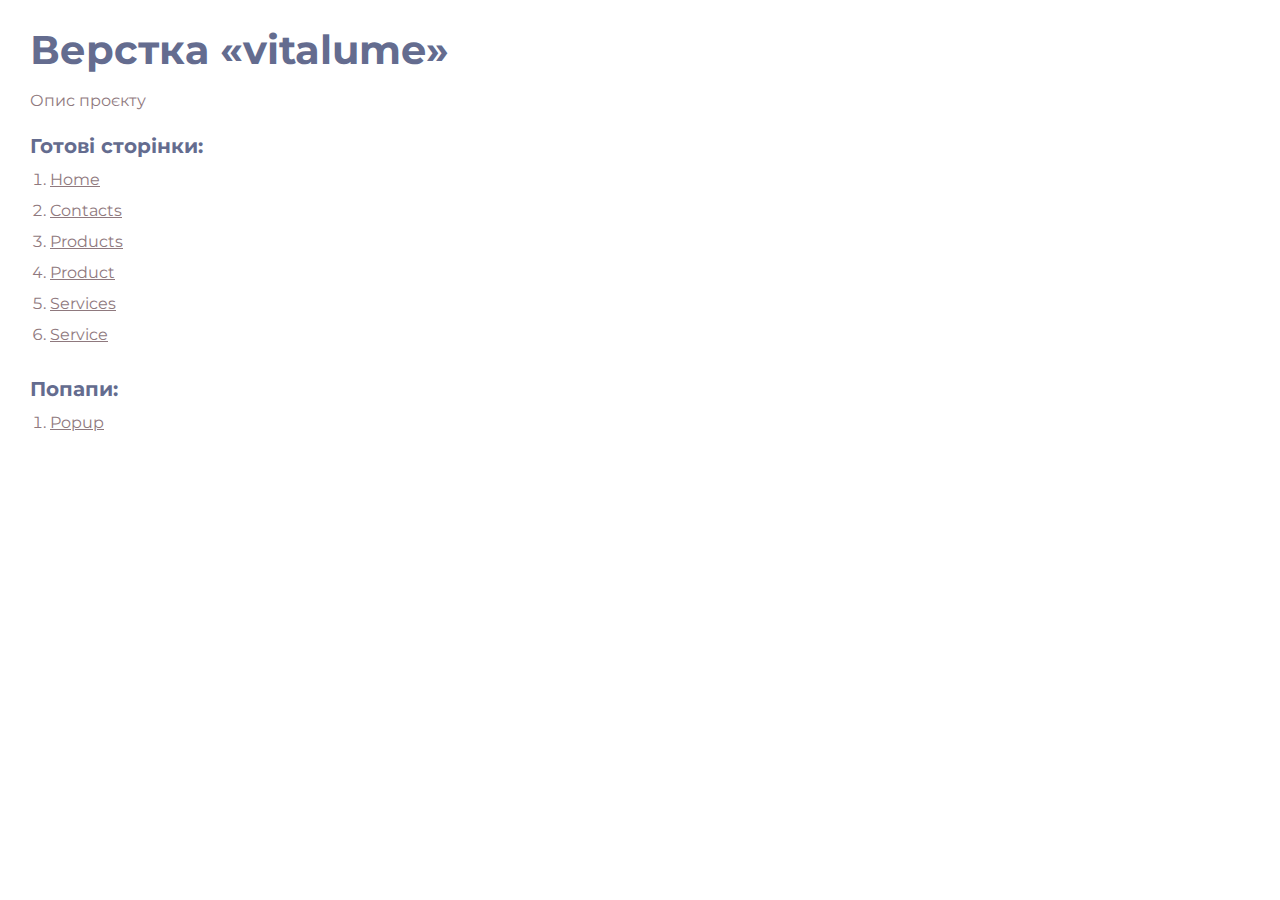
<file: nav.html>
<!DOCTYPE html>
<html>

<head>
	<meta charset="UTF-8">
	<meta name="viewport" content="width=device-width, initial-scale=1.0">
	<title>Верстка «vitalume»</title>
</head>

<body>
	<div class="rootpage">
		<h1>Верстка «vitalume»</h1>
		<div class="rootpage__info">
			Опис проєкту
		</div>
		<h2>Готові сторінки:</h2>
		<ol class="rootpage__list">
			<li><a target="_blank" href="index.html">Home</a></li>
			<li><a target="_blank" href="contacts.html">Contacts</a></li>
			<li><a target="_blank" href="products.html">Products</a></li>
			<li><a target="_blank" href="product.html">Product</a></li>
			<li><a target="_blank" href="services.html">Services</a></li>
			<li><a target="_blank" href="service.html">Service</a></li>
		</ol>
		<h2>Попапи:</h2>
		<ol class="rootpage__list">
			<li><a target="_blank" href="index.html#popup">Popup</a></li>
		</ol>
	</div>
</body>
<style>
	@charset "UTF-8";
	@import url("https://fonts.googleapis.com/css?family=Montserrat:regular,700&display=swap");

	*,
	*::before,
	*::after {
		padding: 0px;
		margin: 0px;
		border: 0px;
		box-sizing: border-box;
	}

	html,
	body {
		height: 100%;
		margin: 0;
		padding: 0;
		min-width: 320px;
		width: 100%;
		color: #8F797E;
	}

	body {
		font-family: Montserrat;
		font-size: 100%;
		line-height: 1;
		font-size: 1rem;
	}

	a {
		text-decoration: underline;
		color: #8F797E
	}

	a:visited {
		text-decoration: underline;
		color: #8F797E;
	}

	a:hover {
		text-decoration: none;
	}

	ul li {
		list-style: none;
	}

	img {
		vertical-align: top;
	}

	.wrapper {
		width: 100%;
		min-height: 100%;
		overflow: hidden;
	}

	.rootpage {
		padding: 30px;
		display: flex;
		flex-direction: column;
		align-items: flex-start;
	}

	@media (max-width: 767px) {
		.rootpage {
			padding: 30px 15px;
		}
	}

	h1 {
		color: #646C8F;
		font-size: 2.5rem;
		margin: 0px 0px 1.25rem 0px;
	}

	@media (max-width: 767px) {
		h1 {
			font-size: 1.85rem;
			margin: 0px 0px 1.25rem 0px;
		}
	}

	h2 {
		color: #646C8F;
		font-size: 1.25rem;
		margin: 0px 0px 1rem 0px;
	}

	@media (max-width: 767px) {
		h2 {
			font-size: 1.125rem;
			margin: 0px 0px 1rem 0px;
		}
	}

	.rootpage__info {
		line-height: 140%;
		margin: 0px 0px 1.5rem 0px;
	}

	.rootpage__list {
		margin: 0px 0px 2.25rem 1.25rem;
	}

	.rootpage__list li:not(:last-child) {
		margin: 0px 0px 15px 0px;
	}
</style>

</html>
</file>
